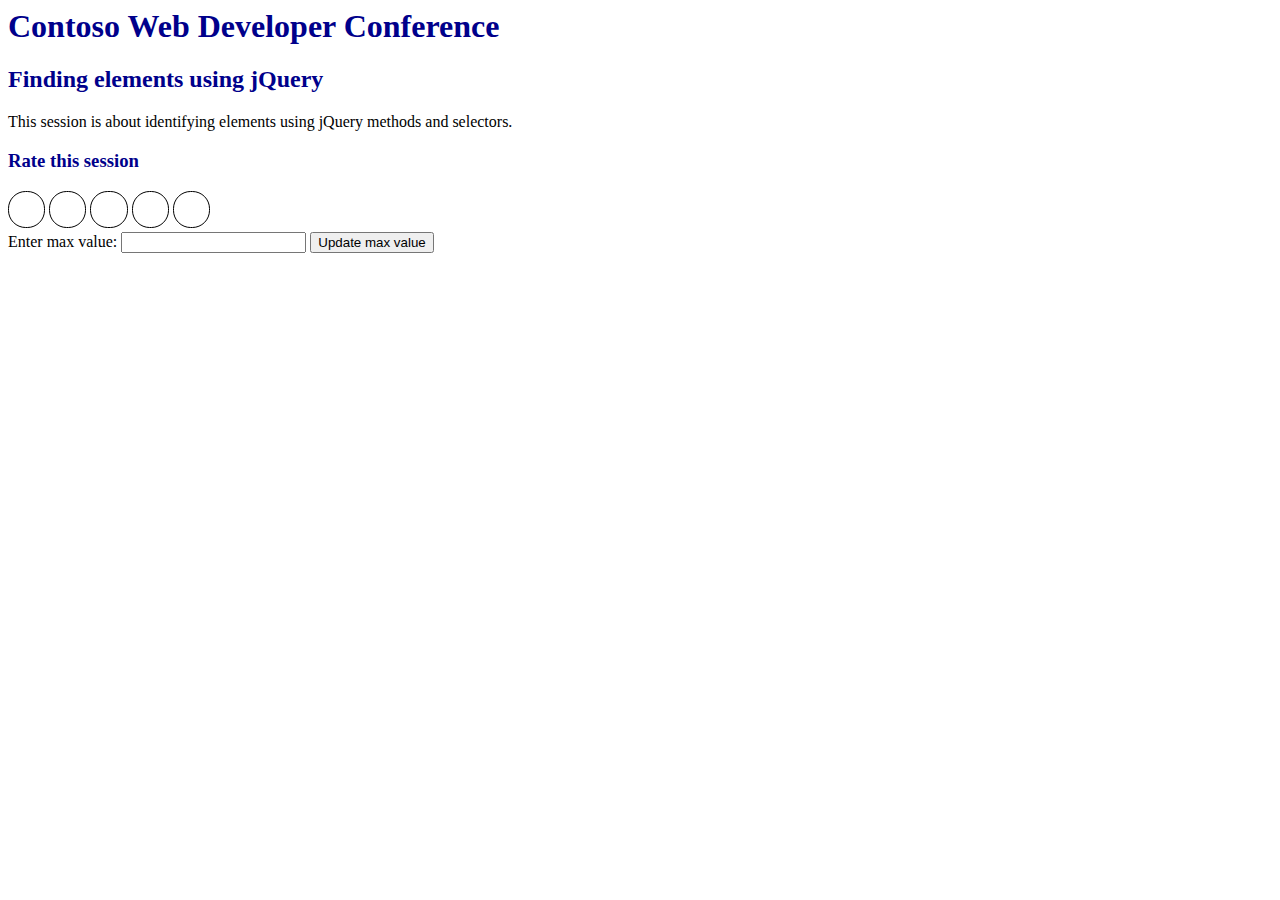
<file: JqueryModLab/index.html>
<html>

<head>
    <meta http-equiv="Content-Type" content="text/html; charset=utf-8">
    <style>
        body {
            font-family: Verdana;
        }

        h1,
        h2,
        h3 {
            color: darkblue;
        }

        .rating-circle {
            height: 2em;
            width: 2em;
            border: .1em solid black;
            border-radius: 1.1em;
            display: inline-block;
            margin: 0;
            padding: .1em;
        }

        .rating-hover {
            background-color: yellow;
        }

        .rating-chosen {
            background-color: green;
        }
    </style>
</head>

<body>
    <h1>Contoso Web Developer Conference</h1>
    <h2>Finding elements using jQuery</h2>
    <div>This session is about identifying elements using jQuery methods and selectors.</div>
    <h3>Rate this session</h3>
    <div id="rating-container" max-value="5">
        <div class="rating-circle"></div>
        <div class="rating-circle"></div>
        <div class="rating-circle"></div>
        <div class="rating-circle"></div>
        <div class="rating-circle"></div>
    </div>
    <div>
        <label for="max-value">Enter max value:</label>
        <input type="text" id="max-value" />
        <button type="button" id="update-max-value">Update max value</button>
    </div>

    <script src="http://ajax.aspnetcdn.com/ajax/jQuery/jquery-3.3.1.min.js"></script>

    <script>
        // your answer would go here
        //function for hover
        $(function (){
            $(".rating-circle").hover(function(){
                $(this).addClass("rating-hover");
                $("#rating-container").children().each(function (index) {
                    if ($(this).hasClass("rating-hover")){
                        return false;
                    }
                    $(this).addClass("rating-hover");
                })
             }, function () {
                $("#rating-container").children().removeClass("rating-hover");
            }
            );
            //function for click
            $(".rating-circle").click(function(){
                $("#rating-container").children().removeClass("rating-chosen");
                $(this).addClass("rating-chosen");
                $("#rating-container").children().each(function (index) {
                    if ($(this).hasClass("rating-chosen")){
                        return false;
                    }
                    $(this).addClass("rating-chosen");
                })
            });
        });
    </script>
</body>

</html>
</file>
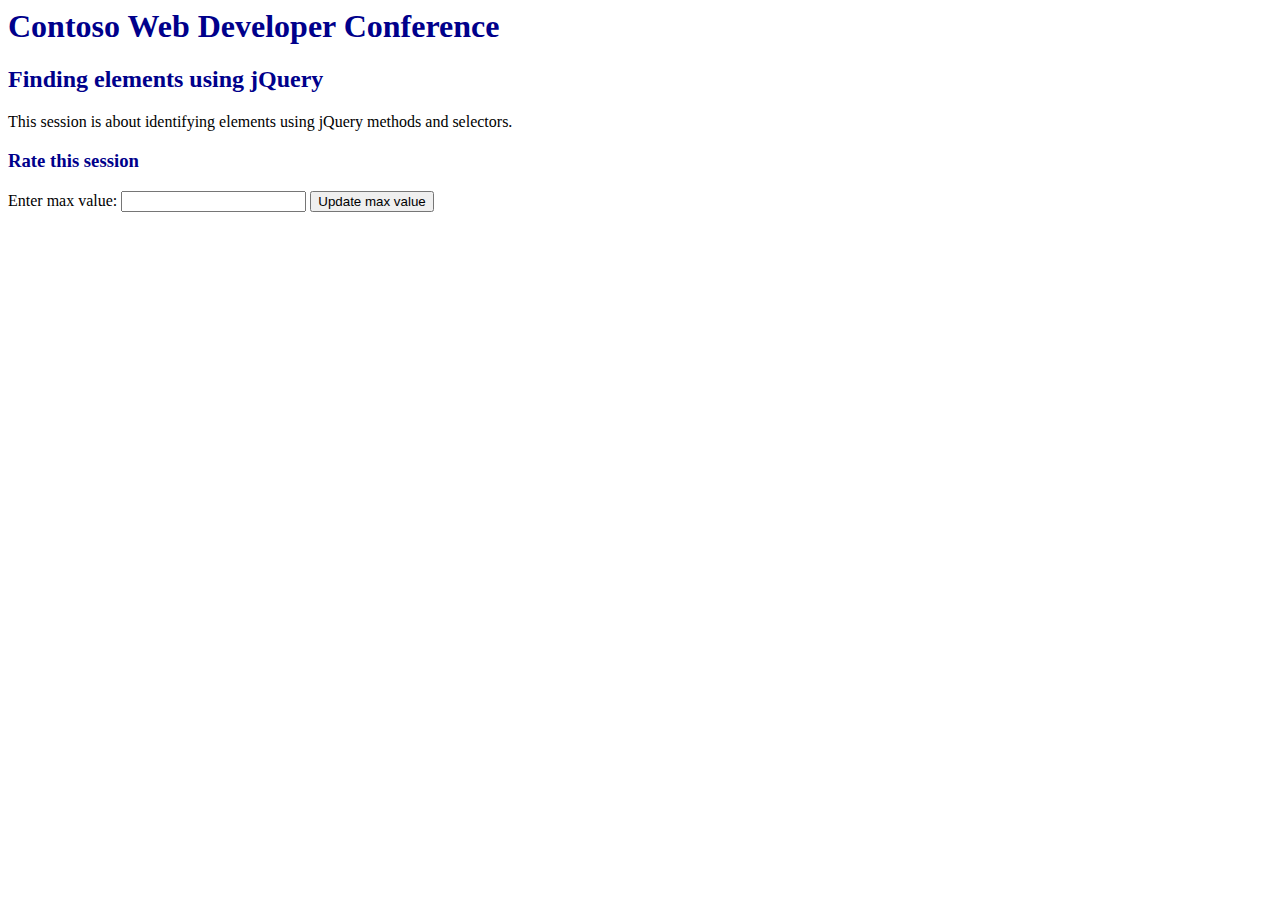
<file: JqueryModLab/index1.html>
<html>

<head>
    <meta http-equiv="Content-Type" content="text/html; charset=utf-8">
    <style>
        body {
            font-family: Verdana;
        }

        h1,
        h2,
        h3 {
            color: darkblue;
        }

        .rating-circle {
            height: 2em;
            width: 2em;
            border: .1em solid black;
            border-radius: 1.1em;
            display: inline-block;
            margin: 0;
            padding: .1em;
        }

        .rating-hover {
            background-color: yellow;
        }

        .rating-chosen {
            background-color: green;
        }
    </style>
</head>

<body>
    <h1>Contoso Web Developer Conference</h1>
    <h2>Finding elements using jQuery</h2>
    <div>This session is about identifying elements using jQuery methods and selectors.</div>
    <h3>Rate this session</h3>
    <div id="rating-container" max-value="5"></div>
    
    <div>
        <label for="max-value">Enter max value:</label>
        <input type="text" id="max-value" />
        <button type="button" id="update-max-value">Update max value</button>
    </div>
    
    
    <script src="http://ajax.aspnetcdn.com/ajax/jQuery/jquery-3.3.1.min.js"></script>

    <script>
        $(function(){
            //create a delegate event handler for all rating elements starting with mouseenter
            $("#rating-container").delegate(".rating-circle", "mouseenter", function(){
            //remove rating-chosen and rating-hover class from all
            $("#rating-container > div.rating-circle").removeClass("rating-chosen rating-hover");
            //add rating hover to all previous element and even the current element
            $(this).prevAll().addClass("rating-hover");
            $(this).addClass("rating-hover");
            }
            );
            //create a delegate for mouseout handler
            $("#rating-container").delegate(".rating-circle", "mouseout", function(){
            //remove rating-hover class from all
            $("#rating-container > div.rating-hover").removeClass("rating-hover");
            //reapply rating-chosen to all chosen circles
            $("#rating-container").children("[chosen = 'chosen']").addClass("rating-chosen");
            });
            //create a delegate for click handler
            $("#rating-container").delegate(".rating-circle", "click", function(){
            //remove rating-hover, rating-chosen and also attribute chosen from all
            $("#rating-container > div.rating-circle").removeClass("rating-hover rating-chosen").removeAttr("chosen");
            //apply rating-chosen and attribute chosen to previous and current elements
            $(this).prevAll().addClass("rating-chosen").attr("chosen", "chosen");
            $(this).addClass("rating-chosen").attr("chosen", "chosen");
            });
            //bind a click event to the update maximum button
            $("#update-max-value").click(function(){
            //accept input value from input box and trim whitespace
            var newMax = $("#max-value").val().trim();
            //validate to ensure user input an integer
            if(!/^[0-9]+$/.test(newMax)){
                alert("Please enter a valid number!");
            $("#max-value").focus();
            } else if   
            //check if the input value is between 1 and 20
             ((newMax === 0)||(newMax > 20)){
                alert("Number must be between 1 and 20")
            } else {
            //since all check are passed, we can update max-value attr on rating-container
            $("#rating-container").attr("max-value", newMax);
            //empty the rating-container
            $("#rating-container").empty();
            for(i = 0; i < newMax; i++) {
                $("#rating-container").append("<div class='rating-circle'></div>");
            }
            }
            })
        }
        )
    </script>
</body>

</html>
</file>
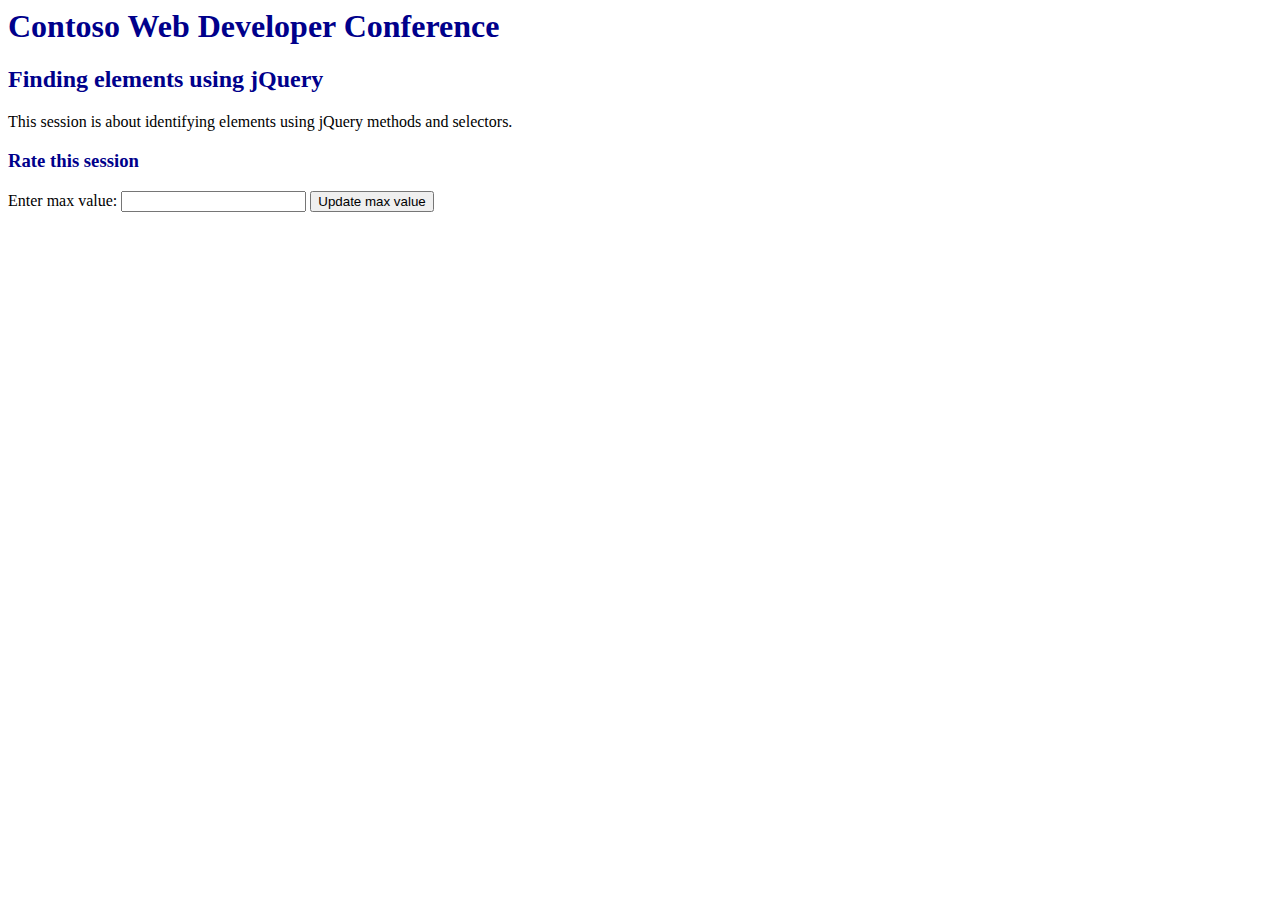
<file: JqueryModLab/index2.html>
<html>

<head>
    <meta http-equiv="Content-Type" content="text/html; charset=utf-8">
    <style>
        body {
            font-family: Verdana;
        }

        h1,
        h2,
        h3 {
            color: darkblue;
        }

        .rating-circle {
            height: 2em;
            width: 2em;
            border: .1em solid black;
            border-radius: 1.1em;
            display: inline-block;
            margin: 0;
            padding: .1em;
        }

        .rating-hover {
            background-color: yellow;
        }

        .rating-chosen {
            background-color: green;
        }
    </style>
</head>

<body>
    <h1>Contoso Web Developer Conference</h1>
    <h2>Finding elements using jQuery</h2>
    <div>This session is about identifying elements using jQuery methods and selectors.</div>
    <h3>Rate this session</h3>
    <div id="rating-container" max-value="5"></div>

    <div>
        <label for="max-value">Enter max value:</label>
        <input type="text" id="max-value" />
        <button type="button" id="update-max-value">Update max value</button>
    </div>



    <script src="http://ajax.aspnetcdn.com/ajax/jQuery/jquery-3.3.1.min.js"></script>

    <script>
       /* $(function () {

                //variable to save class when clicked. so as to know which class was clicked
                var sav;

                //picking the parent div (having id rating container)
                //mouse enter construct
                $('#rating-container').on('mouseenter', '.rating-circle', function () {
                    var th = $(this);
                    //clear current class
                    clear(th);

                    //adding color to the particular class
                    $(this).addClass('rating-hover');

                    //adding to the previous elements
                    $(this).prevAll().addClass('rating-hover');

                });
                //mouse leave construct
                $('#rating-container').on('mouseleave', '.rating-circle', function () {
                    //removing the color
                    $('#rating-container > .rating-circle ').removeClass('rating-hover');

                    //check if any of the click was trigger den replace the class 
                    $(sav).addClass('rating-chosen');
                    //adding to the previous elements
                    $(sav).prevAll().addClass('rating-chosen');

                });

                //handling the click of circles
                $('#rating-container').on('click', '.rating-circle', function () {

                    sav = $(this);
                    //adding color to the particular class
                    $(this).addClass('rating-chosen');

                    //adding to the previous elements
                    $(this).prevAll().addClass('rating-chosen');

                });

                //function to clear classes
                function clear(clas) {
                    $(clas).removeClass('rating-chosen');
                    $(clas).prevAll().removeClass('rating-chosen');
                    $(clas).nextAll().removeClass('rating-chosen');
                }
                //end of function

                //if update max button is clicked retrive user input.
                $('#update-max-value').on('click', function () {
                    //1st get the user input
                    var number = $('#max-value').val();
                    //update the maximum value
                    $('#rating-container').attr('max-value', '5');
                    //clear the rating container
                    $('#rating-container').empty();

                    //loop through again and update the container
                    for (i = 0; i < number; i++) {
                        $('#rating-container').append('<div class="rating-circle"></div>')
                    }

                })

            }); */

            
    </script>
</body>

</html>
</file>
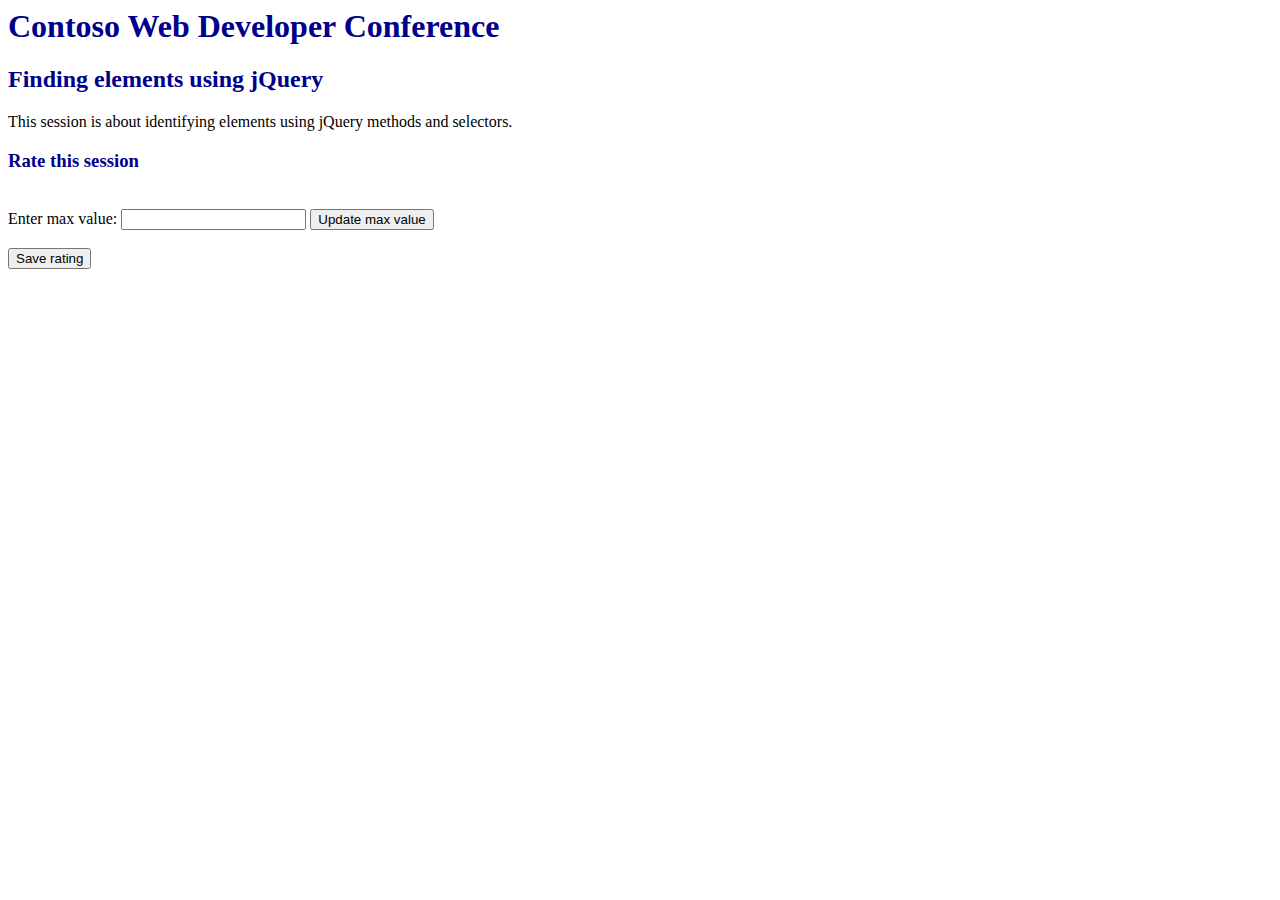
<file: JqueryModLab/index3.html>
<html>

<head>
    <meta http-equiv="Content-Type" content="text/html; charset=utf-8">
    <style>
        body {
            font-family: Verdana;
        }

        h1,
        h2,
        h3 {
            color: darkblue;
        }

        .rating-circle {
            height: 2em;
            width: 2em;
            border: .1em solid black;
            border-radius: 1.1em;
            display: inline-block;
            margin: 0;
            padding: .1em;
        }

        .rating-hover {
            background-color: yellow;
        }

        .rating-chosen {
            background-color: green;
        }
    </style>
</head>

<body>
    <h1>Contoso Web Developer Conference</h1>
    <h2>Finding elements using jQuery</h2>
    <div>This session is about identifying elements using jQuery methods and selectors.</div>
    <h3>Rate this session</h3>
    <div id="rating-container" max-value="5"></div>
    <br>
    <div>
        <label for="max-value">Enter max value:</label>
        <input type="text" id="max-value" />
        <button type="button" id="update-max-value">Update max value</button>
    </div>
    <br>
    <div>
        <button type="button" id="save-rating">Save rating</button>
        <div id="output"></div>
    </div>

    <script src="http://ajax.aspnetcdn.com/ajax/jQuery/jquery-3.3.1.min.js"></script>

    <script>
        $(function () {

            var container = $('#rating-container');
            $('#max-value').val('');

            var update_circles = function () {
                for (var i = 0; i < container.attr('max-value'); i++) {
                    container.append('<div class="rating-circle"></div>');
                }
            }

            $('#save-rating').click(function () {
                $.post('http://jquery-edx.azurewebsites.net/api/Rating',
                    {
                        value: $('.rating-chosen').length,
                        maxValue: container.attr('max-value')
                    },
                    function (data) {
                        $('#output').text(data.message);
                    }
                );
            })

            $('#update-max-value').click(function () {
                $('.rating-circle').remove();
                input_num = parseInt($('#max-value').val());
                if (Number.isInteger(input_num) && input_num > 0 && input_num < 100) {
                    container.attr('max-value', input_num);
                }
                else {
                    alert('Please input number from 1 to 99');
                }
                update_circles();
            });

            container.delegate('.rating-circle', 'mouseover', function () {
                $('.rating-chosen').addClass('rating-chosen-removed');
                $('.rating-chosen').removeClass('rating-chosen');
                $(this).prevAll().andSelf().addClass('rating-hover');
            });

            container.delegate('.rating-circle', 'mouseout', function () {
                $('.rating-chosen-removed').addClass('rating-chosen');
                $('.rating-chosen').removeClass('rating-chosen-removed');
                $(this).prevAll().andSelf().removeClass('rating-hover');
            });

            container.delegate('.rating-circle', 'click', function () {
                $(this).prevAll().andSelf().addClass('rating-chosen');
                $(this).nextAll().removeClass('rating-chosen-removed rating-chosen');
            });

            update_circles();
        });
    </script>
</body>

</html>
</file>
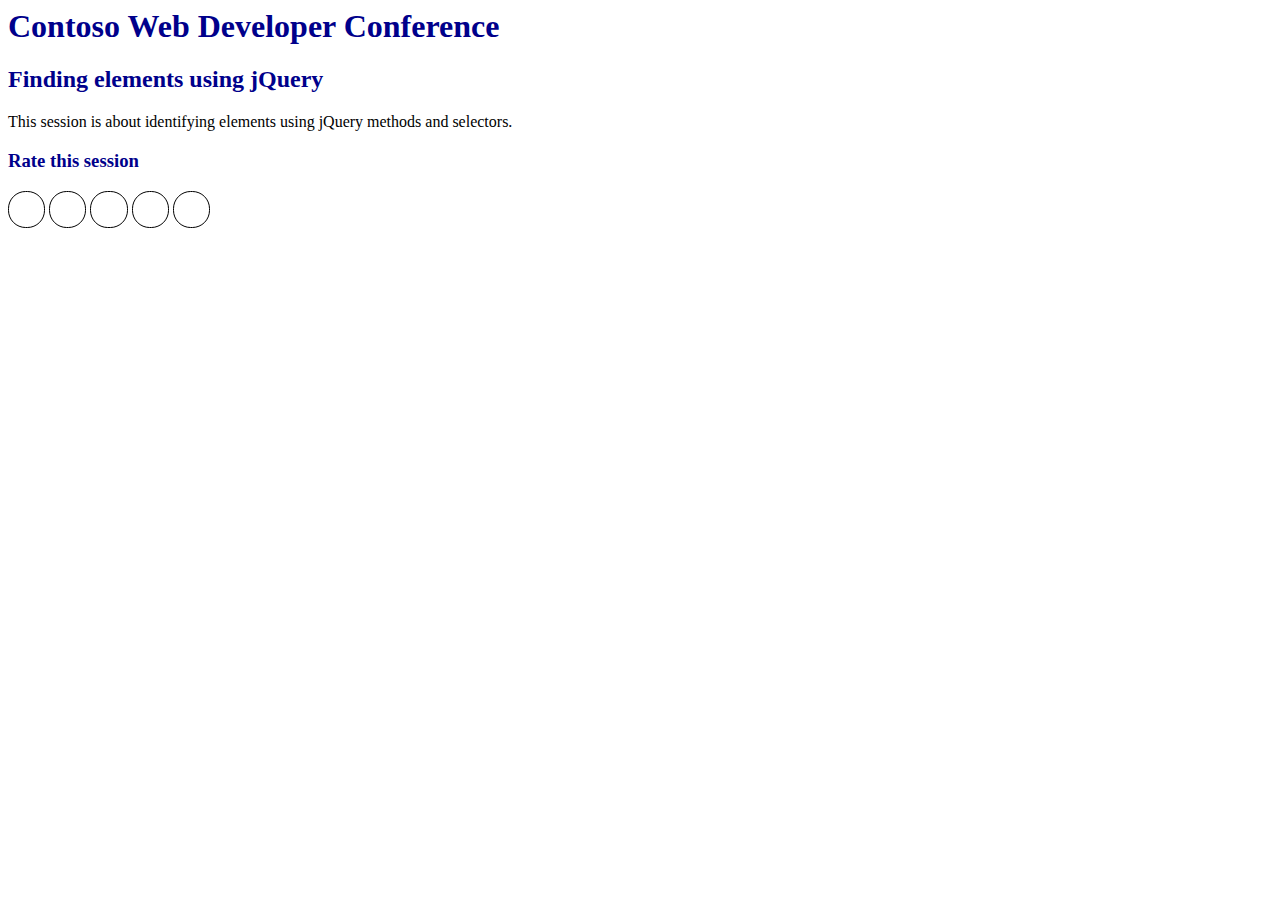
<file: JqueryModLab/sam.html>
<html>

<head>
    <meta http-equiv="Content-Type" content="text/html; charset=utf-8">
    <style>
        body {
            font-family: Verdana;
        }

        h1,
        h2,
        h3 {
            color: darkblue;
        }

        .rating-circle {
            height: 2em;
            width: 2em;
            border: .1em solid black;
            border-radius: 1.1em;
            display: inline-block;
            margin: 0;
            padding: .1em;
        }

        .rating-hover {
            background-color: yellow;
        }

        .rating-chosen {
            background-color: green;
        }
    </style>
</head>

<body>
    <h1>Contoso Web Developer Conference</h1>
    <h2>Finding elements using jQuery</h2>
    <div>This session is about identifying elements using jQuery methods and selectors.</div>
    <h3>Rate this session</h3>
    <div id="rating-container">
        <div class="rating-circle"></div>
        <div class="rating-circle"></div>
        <div class="rating-circle"></div>
        <div class="rating-circle"></div>
        <div class="rating-circle"></div>
    </div>

    <script src="http://code.jquery.com/jquery-3.3.1.min.js" integrity="sha256-FgpCb/KJQlLNfOu91ta32o/NMZxltwRo8QtmkMRdAu8="
        crossorigin="anonymous"></script>
<!--
    <script>
        $(function () {
            let chose = false; //false by default
            $(".rating-circle").hover(function () {

                //when you hover
                if (!chose) {
                    $(this).addClass('rating-hover');
                    $(this).prevAll().addClass('rating-hover');
                }
            });
            $(".rating-circle").mouseout(function () {
                //when you move out your mouse
                $('.rating-circle').removeClass('rating-hover');
            });

            $(".rating-circle").click(function () {
                //when you click
                $('.rating-chosen').removeClass('rating-chosen', 'rating-hover');
                $(this).addClass('rating-chosen');
                $(this).prevAll().addClass('rating-chosen');

                chose = true;
            });

            $("#rating-container").mouseout(function () {
                chose = false;
            });
        });
    </script>
-->
<script>
$(function() { 
    $('#rating-container div').on('mouseover', function(){
         var onCircle = parseInt( $(this).index() + 1, 10);
// The circle currently mouse on 
$(this).parent().children('div.rating-circle').each(function(index){ 
    if (index < onCircle){
        $(this).addClass( 'rating-chosen'); 
    } 
    else { 
        $(this).removeClass( 'rating-chosen'); 
    } 
}); 
}).on( 'mouseout', function(){
    $(this).parent().children( 'div.rating-circle').each(function(index){ 
        $(this).removeClass( 'rating-chosen'); 
    }); 
}); 
});
</script>
</body>

</html>
</file>
